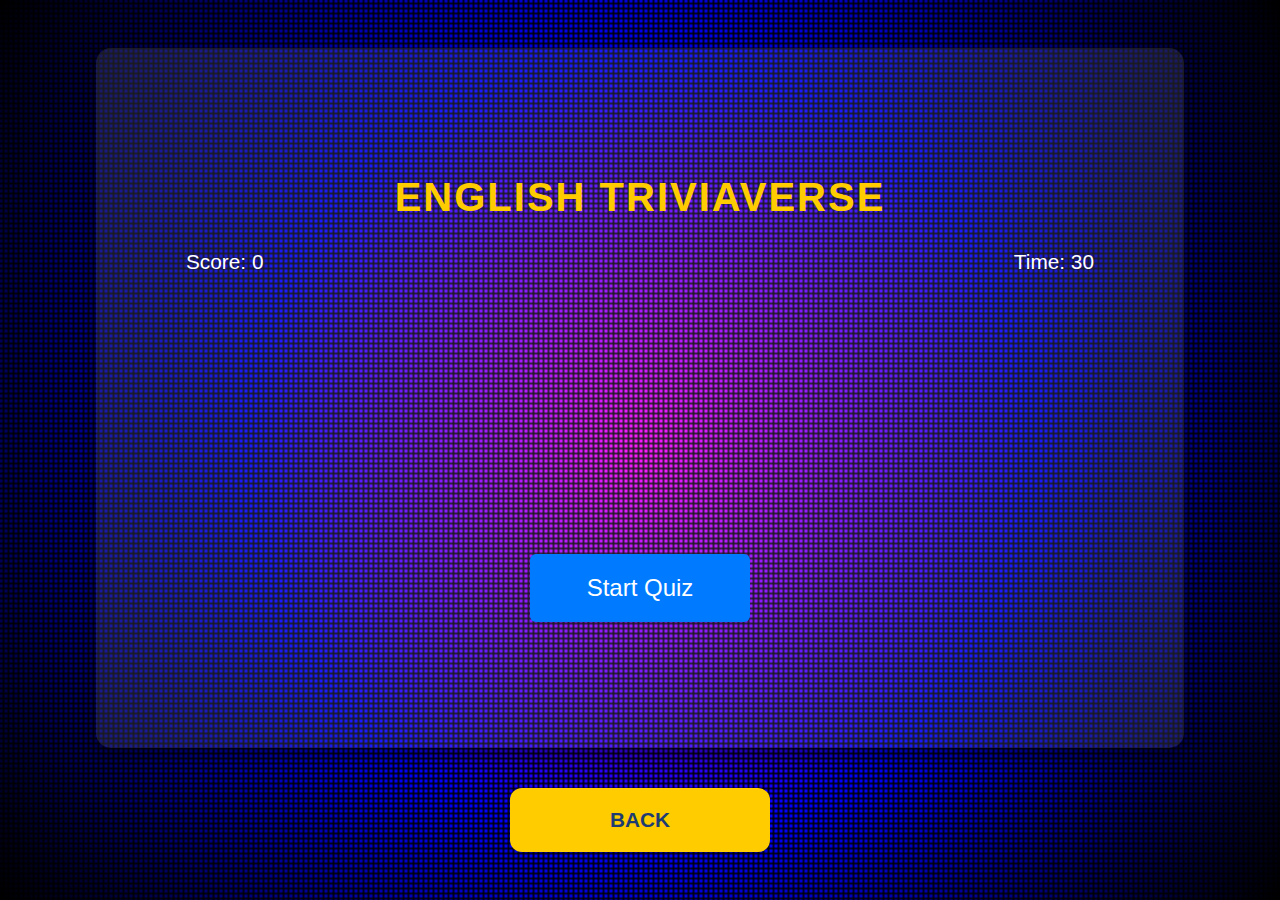
<file: english.html>
<!DOCTYPE html>
<html lang="en">
<head>
    <meta charset="UTF-8">
    <meta name="viewport" content="width=device-width, initial-scale=1.0">
    <title>Englsih Bee Arcade</title>
    <link rel="stylesheet" href="english.css">
</head>
<body>
    <div id="quiz-container">
        <h1>english TRIVIAVERSE</h1>
        <div id="score-timer">
            <span id="score">Score: 0</span>
            <span id="timer">Time: 30</span>
        </div>
        <div class="question" id="question">Question will appear here...</div>
        <div class="options" id="options"></div>
        <div id="feedback"></div>
        <button id="start-btn">Start Quiz</button>
    </div>
<a href="file:///C:/Users/johnm/Desktop/PROJECT%20-%20Copy%20(arcade)/choice.html">  BACK </a>
    <script src="english.js"></script>
</body>
</html>
</file>
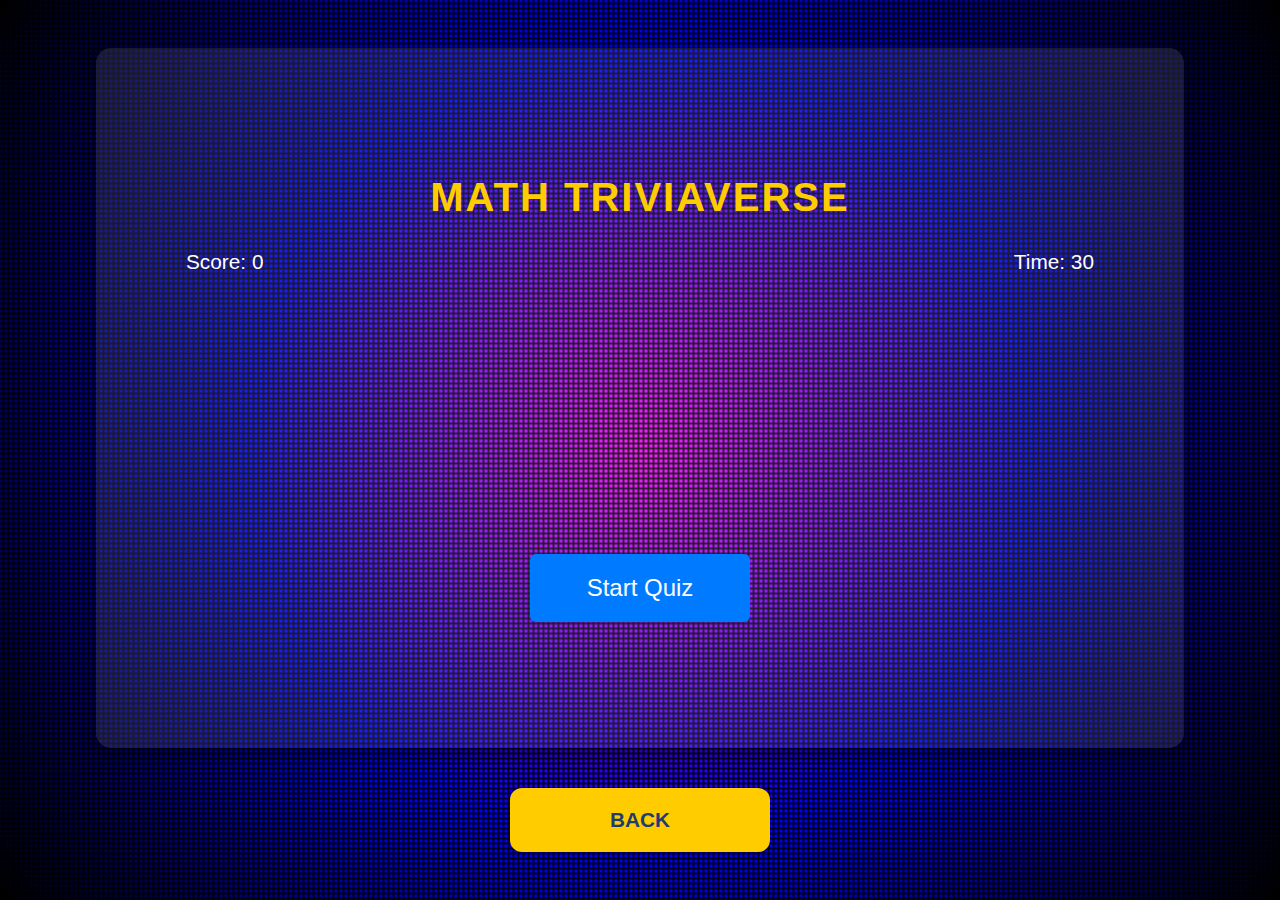
<file: math.html>
<!DOCTYPE html>
<html lang="en">
<head>
    <meta charset="UTF-8">
    <meta name="viewport" content="width=device-width, initial-scale=1.0">
    <title>Quiz Bee Arcade</title>
    <link rel="stylesheet" href="math.css">
</head>
<body>
    <div id="quiz-container">
        <h1>MATH TRIVIAVERSE</h1>
        <div id="score-timer">
            <span id="score">Score: 0</span>
            <span id="timer">Time: 30</span>
        </div>
        <div class="question" id="question">Question will appear here...</div>
        <div class="options" id="options"></div>
        <div id="feedback"></div>
        <button id="start-btn">Start Quiz</button>
    </div>
<a href="file:///C:/Users/johnm/Desktop/PROJECT%20-%20Copy%20(arcade)/choice.html">  BACK </a>
    <script src="math.js"></script>
</body>
</html>
</file>
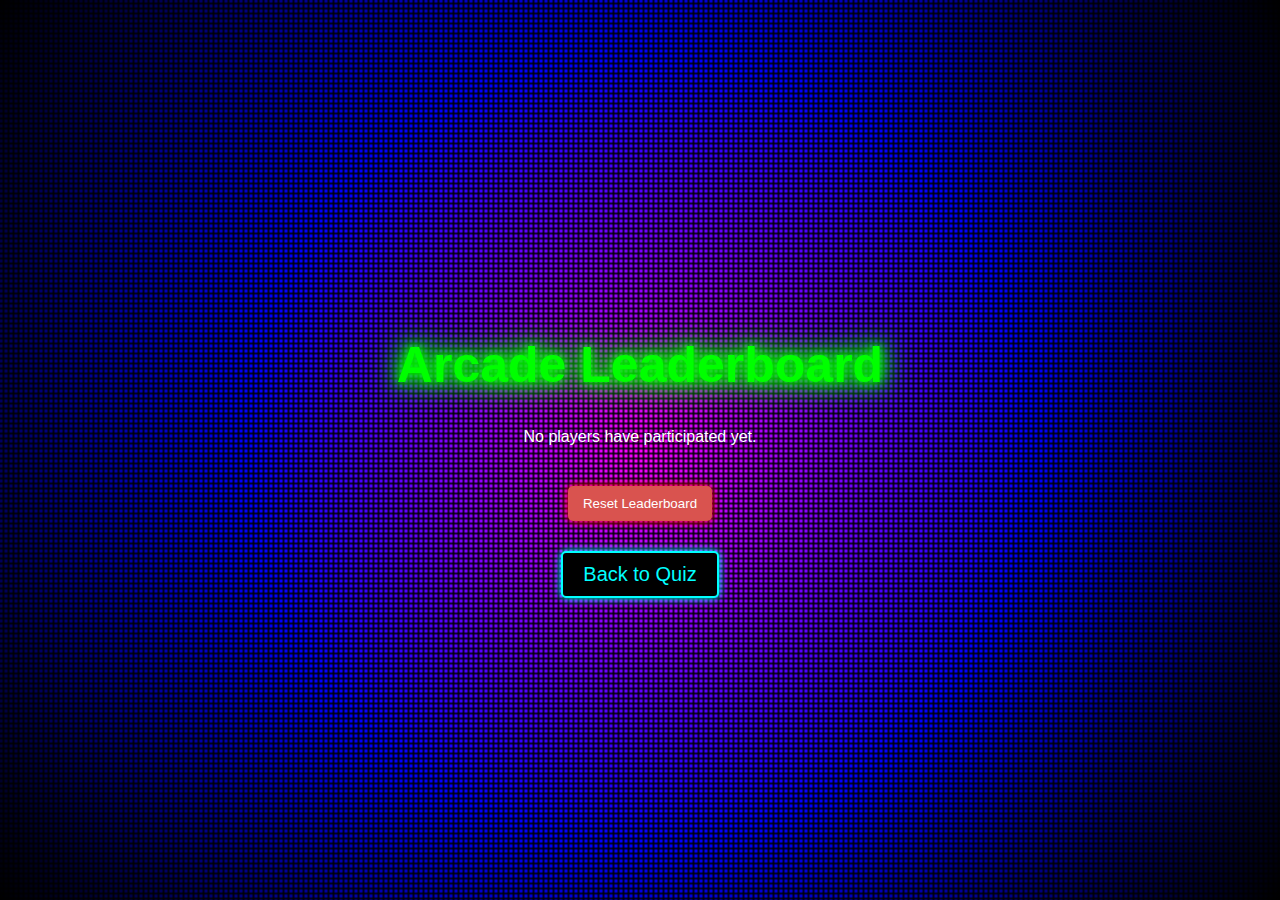
<file: player_list.html>
<!DOCTYPE html>
<html lang="en">
<head>
    <meta charset="UTF-8">
    <meta name="viewport" content="width=device-width, initial-scale=1.0">
    <title>Player List</title>
    <style>
        body {
            font-family: 'Comics', sans-serif;
            margin: 0;
            padding: 0;
            height: 100vh;
            display: flex;
            justify-content: center;
            align-items: center;
            background: linear-gradient(90deg, rgba(0, 0, 0, 0.8) 50%, transparent 50%) center / 5px 5px,
                        linear-gradient(rgba(0, 0, 0, 0.8) 50%, transparent 50%) center / 5px 5px,
                        radial-gradient(circle, #ff00ff, #0000ff, #000000);
            color: #fff;
            text-align: center;
        }

        /* Leaderboard Title */
        h1 {
            font-size: 50px;
            color: #00ff00;
            text-shadow: 0 0 10px #00ff00, 0 0 20px #00ff00, 0 0 30px #00ff00, 0 0 40px #00ff00;
        }

        #player-list {
            margin-top: 30px;
            padding: 0;
            list-style: none;
            overflow-y: auto;
            max-height: 400px; /* Prevents the list from going out of screen */
            margin: 20px;
        }

        .player-entry {
            margin: 15px 0;
            padding: 10px;
            font-size: 25px;
            border: 2px solid #fff;
            border-radius: 5px;
            background-color: rgba(0, 0, 0, 0.6);
            color: #fff;
            text-align: left;
            text-shadow: 1px 1px 3px rgba(255, 255, 255, 0.8);
            box-shadow: 0 0 10px #00ff00;
        }

        .player-entry:nth-child(odd) {
            background-color: rgba(0, 0, 0, 0.8);
        }

        .player-entry span {
            color: #ff0;
            text-shadow: 0 0 10px #ff0, 0 0 20px #ff0;
        }

        a {
            margin-top: 30px;
            display: inline-block;
            text-decoration: none;
            color: #00ffff;
            font-size: 20px;
            border: 2px solid #00ffff;
            padding: 10px 20px;
            border-radius: 5px;
            background-color: #000;
            box-shadow: 0 0 10px #00ffff;
            transition: 0.3s;
        }

        a:hover {
            background-color: #00ffff;
            color: #000;
            transform: scale(1.1);
        }

        #reset-btn {
            margin-top: 20px;
            padding: 10px 15px;
            background-color: #d9534f;
            color: white;
            border: none;
            border-radius: 5px;
            cursor: pointer;
            box-shadow: 0 0 10px #ff0000;
        }

        #reset-btn:hover {
            background-color: #c9302c;
        }
    </style>
</head>
<body>
    <div>
        <h1>Arcade Leaderboard</h1>
        <div id="player-list"></div>
        <button id="reset-btn">Reset Leaderboard</button>
        <br>
        <a href="index.html">Back to Quiz</a>
    </div>

    <script>
        const playerList = JSON.parse(localStorage.getItem("playerList")) || [];
        const playerListElement = document.getElementById("player-list");
        const resetButton = document.getElementById("reset-btn");

        // Function to display the leaderboard
        function displayPlayerList() {
            if (Array.isArray(playerList) && playerList.length > 0) {
                playerListElement.innerHTML = "";  // Clear the list before re-rendering

                // Sort players by score in descending order
                playerList.sort((a, b) => b.score - a.score);

                playerList.forEach((entry, index) => {
                    if (entry.name && entry.score !== undefined) {
                        const entryElement = document.createElement("div");
                        entryElement.classList.add("player-entry");
                        entryElement.innerHTML = `${index + 1}. <span>${entry.name}</span> - ${entry.score}`;
                        playerListElement.appendChild(entryElement);
                    } else {
                        console.error(`Invalid entry format at index ${index}:`, entry);
                    }
                });
            } else {
                playerListElement.textContent = "No players have participated yet.";
            }
        }

        // Display the player list when the page loads
        displayPlayerList();

        // Reset button event listener
        resetButton.addEventListener("click", function() {
            // Clear the player list from localStorage
            localStorage.removeItem("playerList");

            // Re-render the empty state
            displayPlayerList();
        });
    </script>
</body>
</html>
</file>
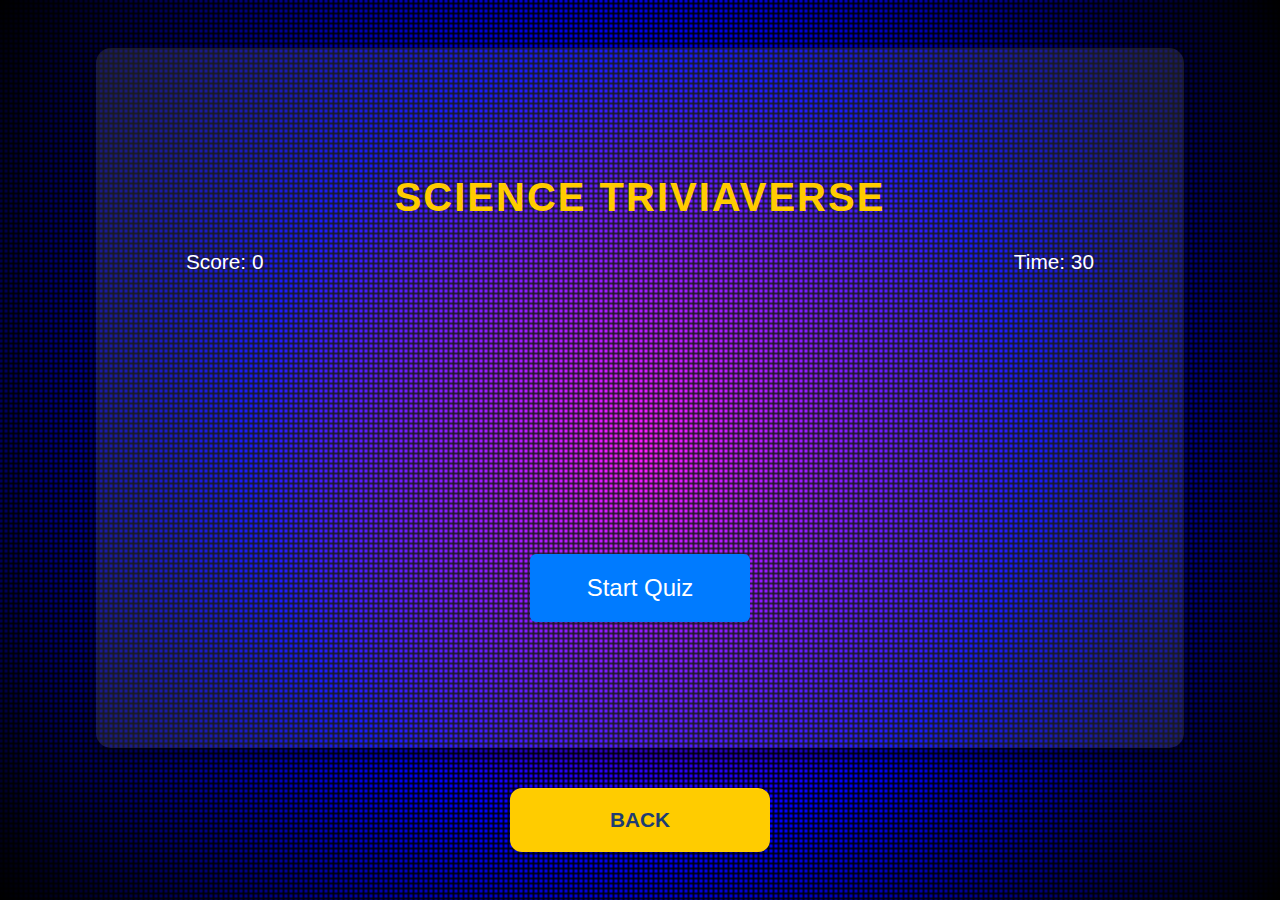
<file: science.html>
<!DOCTYPE html>
<html lang="en">
<head>
    <meta charset="UTF-8">
    <meta name="viewport" content="width=device-width, initial-scale=1.0">
    <title>Quiz Bee Arcade</title>
    <link rel="stylesheet" href="science.css">
</head>
<body>
    <div id="quiz-container">
        <h1>SCIENCE TRIVIAVERSE</h1>
        <div id="score-timer">
            <span id="score">Score: 0</span>
            <span id="timer">Time: 30</span>
        </div>
        <div class="question" id="question">Question will appear here...</div>
        <div class="options" id="options"></div>
        <div id="feedback"></div>
        <button id="start-btn">Start Quiz</button>
    </div>
<a href="file:///C:/Users/johnm/Desktop/PROJECT%20-%20Copy%20(arcade)/choice.html">  BACK </a>
    <script src="science.js"></script>
</body>
</html>
</file>
<file: english.css>
/* General Reset */
body, h1, div, span, button, a {
  margin: 0;
  padding: 0;
  box-sizing: border-box;
}

/* Extra Spacing Above and Below General Reset */
body::before,
body::after {
  content: '';
  display: block;
  height: 2rem; /* Adjust height as needed */
  background: transparent;
}

/* Quiz Styles */
body {
  font-family: Arial, sans-serif;
  background: linear-gradient(90deg, rgba(0, 0, 0, 0.8) 50%, transparent 50%) center / 5px 5px,
              linear-gradient(rgba(0, 0, 0, 0.8) 50%, transparent 50%) center / 5px 5px,
              radial-gradient(circle, #ff00ff, #0000ff, #000000);
  animation: moveGrid 4s linear infinite;
  color: #fff;
  display: flex;
  align-items: center;
  justify-content: center;
  flex-direction: column; /* Ensures quiz container and back button are stacked vertically */
  height: 100vh;
  margin: 0;
}

/* Animation for grid movement */
@keyframes moveGrid {
  0% {
      background-position: 0 0;
  }
  100% {
      background-position: 100% 100%;
  }
}

/* Quiz Container */
#quiz-container {
  background: rgba(255, 255, 255, 0.1);
  border-radius: 15px;
  padding: 80px 90px;
  box-shadow: 0 8px 20px rgba(0, 0, 0, 0.4);
  text-align: center;
  width: 85%;
  max-width: 1100px;
  display: flex;
  flex-direction: column;
  align-items: center;
  justify-content: center;
  min-height: 700px;
}

/* Header */
h1 {
  font-size: 2.5rem;
  text-transform: uppercase;
  margin-bottom: 30px;
  letter-spacing: 2px;
  color: #ffcc00;
}

/* Score and Timer */
#score-timer {
  display: flex;
  justify-content: space-between;
  font-size: 1.3rem;
  margin-bottom: 30px;
  width: 100%;
}

/* Question Section */
.question {
  background: rgba(255, 255, 255, 0.2);
  padding: 25px 35px;
  border-radius: 10px;
  margin-bottom: 30px;
  font-size: 2rem;
  opacity: 0;
  transform: translateY(-20px);
  animation: fadeInUp 1s forwards;
  width: 100%;
  text-align: center;
  display: flex;
  justify-content: center;
  align-items: center;
  min-height: 120px;
}

/* Animation for Question */
@keyframes fadeInUp {
  0% {
      opacity: 0;
      transform: translateY(-20px);
  }
  100% {
      opacity: 1;
      transform: translateY(0);
  }
}

/* Options Section (Buttons Layout) */
.options {
  display: flex;
  flex-wrap: wrap;
  justify-content: center;
  align-items: center;
  gap: 30px;
  margin-bottom: 30px;
  width: 100%;
}

.options button {
  background: #ffcc00;
  border: none;
  border-radius: 12px;
  color: #1e3c72;
  padding: 35px 45px;
  font-size: 1.6rem;
  cursor: pointer;
  width: 300px;
  height: 90px;
  display: flex;
  align-items: center;
  justify-content: center;
  text-align: center;
  white-space: normal;
  word-wrap: break-word;
  transition: background 0.3s ease, transform 0.2s ease;
}

/* Hover Effects for Buttons */
.options button:hover {
  background: #ffc107;
  transform: scale(1.05);
}

/* Feedback Section */
#feedback {
  margin: 20px 0;
  font-weight: bold;
  font-size: 1.3rem;
}

/* Start Button */
#start-btn {
  background: #007bff;
  color: #fff;
  border: none;
  padding: 20px 35px;
  font-size: 1.5rem;
  border-radius: 6px;
  cursor: pointer;
  transition: background 0.3s;
  width: 100%;
  max-width: 220px;
  margin-top: 30px;
}

#start-btn:hover {
  background: #0056b3;
}

/* Back Link (Updated to match other buttons) */
a {
  display: inline-block;
  text-align: center;
  color: #1e3c72;
  background: #ffcc00;
  padding: 20px 30px;  /* Decrease padding to make the button a bit smaller */
  font-size: 1.3rem;    /* Decrease font size to make the text smaller */
  border: none;
  border-radius: 12px;
  cursor: pointer;
  width: 100%;
  max-width: 260px;     /* Decrease max-width to make button slightly smaller */
  text-decoration: none;
  font-weight: bold;
  transition: background 0.3s, transform 0.2s ease;
  margin-top: 40px;
}

/* Hover Effects for Back Button */
a:hover {
  background: #ffc107;
  transform: scale(1.05);
}
</file>
<file: math.css>
/* General Reset */
body, h1, div, span, button, a {
  margin: 0;
  padding: 0;
  box-sizing: border-box;
}

/* Extra Spacing Above and Below General Reset */
body::before,
body::after {
  content: '';
  display: block;
  height: 2rem; /* Adjust height as needed */
  background: transparent;
}

/* Quiz Styles */
body {
  font-family: Arial, sans-serif;
  background: linear-gradient(90deg, rgba(0, 0, 0, 0.8) 50%, transparent 50%) center / 5px 5px,
              linear-gradient(rgba(0, 0, 0, 0.8) 50%, transparent 50%) center / 5px 5px,
              radial-gradient(circle, #ff00ff, #0000ff, #000000);
  animation: moveGrid 4s linear infinite;
  color: #fff;
  display: flex;
  align-items: center;
  justify-content: center;
  flex-direction: column; /* Ensures quiz container and back button are stacked vertically */
  height: 100vh;
  margin: 0;
}

/* Animation for grid movement */
@keyframes moveGrid {
  0% {
      background-position: 0 0;
  }
  100% {
      background-position: 100% 100%;
  }
}

/* Quiz Container */
#quiz-container {
  background: rgba(255, 255, 255, 0.1);
  border-radius: 15px;
  padding: 80px 90px;
  box-shadow: 0 8px 20px rgba(0, 0, 0, 0.4);
  text-align: center;
  width: 85%;
  max-width: 1100px;
  display: flex;
  flex-direction: column;
  align-items: center;
  justify-content: center;
  min-height: 700px;
}

/* Header */
h1 {
  font-size: 2.5rem;
  text-transform: uppercase;
  margin-bottom: 30px;
  letter-spacing: 2px;
  color: #ffcc00;
}

/* Score and Timer */
#score-timer {
  display: flex;
  justify-content: space-between;
  font-size: 1.3rem;
  margin-bottom: 30px;
  width: 100%;
}

/* Question Section */
.question {
  background: rgba(255, 255, 255, 0.2);
  padding: 25px 35px;
  border-radius: 10px;
  margin-bottom: 30px;
  font-size: 2rem;
  opacity: 0;
  transform: translateY(-20px);
  animation: fadeInUp 1s forwards;
  width: 100%;
  text-align: center;
  display: flex;
  justify-content: center;
  align-items: center;
  min-height: 120px;
}

/* Animation for Question */
@keyframes fadeInUp {
  0% {
      opacity: 0;
      transform: translateY(-20px);
  }
  100% {
      opacity: 1;
      transform: translateY(0);
  }
}

/* Options Section (Buttons Layout) */
.options {
  display: flex;
  flex-wrap: wrap;
  justify-content: center;
  align-items: center;
  gap: 30px;
  margin-bottom: 30px;
  width: 100%;
}

.options button {
  background: #ffcc00;
  border: none;
  border-radius: 12px;
  color: #1e3c72;
  padding: 35px 45px;
  font-size: 1.6rem;
  cursor: pointer;
  width: 300px;
  height: 90px;
  display: flex;
  align-items: center;
  justify-content: center;
  text-align: center;
  white-space: normal;
  word-wrap: break-word;
  transition: background 0.3s ease, transform 0.2s ease;
}

/* Hover Effects for Buttons */
.options button:hover {
  background: #ffc107;
  transform: scale(1.05);
}

/* Feedback Section */
#feedback {
  margin: 20px 0;
  font-weight: bold;
  font-size: 1.3rem;
}

/* Start Button */
#start-btn {
  background: #007bff;
  color: #fff;
  border: none;
  padding: 20px 35px;
  font-size: 1.5rem;
  border-radius: 6px;
  cursor: pointer;
  transition: background 0.3s;
  width: 100%;
  max-width: 220px;
  margin-top: 30px;
}

#start-btn:hover {
  background: #0056b3;
}

/* Back Link (Updated to match other buttons) */
a {
  display: inline-block;
  text-align: center;
  color: #1e3c72;
  background: #ffcc00;
  padding: 20px 30px;  /* Decrease padding to make the button a bit smaller */
  font-size: 1.3rem;    /* Decrease font size to make the text smaller */
  border: none;
  border-radius: 12px;
  cursor: pointer;
  width: 100%;
  max-width: 260px;     /* Decrease max-width to make button slightly smaller */
  text-decoration: none;
  font-weight: bold;
  transition: background 0.3s, transform 0.2s ease;
  margin-top: 40px;
}

/* Hover Effects for Back Button */
a:hover {
  background: #ffc107;
  transform: scale(1.05);
}
</file>
<file: science.css>
/* General Reset */
body, h1, div, span, button, a {
  margin: 0;
  padding: 0;
  box-sizing: border-box;
}

/* Extra Spacing Above and Below General Reset */
body::before,
body::after {
  content: '';
  display: block;
  height: 2rem; /* Adjust height as needed */
  background: transparent;
}

/* Quiz Styles */
body {
  font-family: Arial, sans-serif;
  background: linear-gradient(90deg, rgba(0, 0, 0, 0.8) 50%, transparent 50%) center / 5px 5px,
              linear-gradient(rgba(0, 0, 0, 0.8) 50%, transparent 50%) center / 5px 5px,
              radial-gradient(circle, #ff00ff, #0000ff, #000000);
  animation: moveGrid 4s linear infinite;
  color: #fff;
  display: flex;
  align-items: center;
  justify-content: center;
  flex-direction: column; /* Ensures quiz container and back button are stacked vertically */
  height: 100vh;
  margin: 0;
}

/* Animation for grid movement */
@keyframes moveGrid {
  0% {
      background-position: 0 0;
  }
  100% {
      background-position: 100% 100%;
  }
}

/* Quiz Container */
#quiz-container {
  background: rgba(255, 255, 255, 0.1);
  border-radius: 15px;
  padding: 80px 90px;
  box-shadow: 0 8px 20px rgba(0, 0, 0, 0.4);
  text-align: center;
  width: 85%;
  max-width: 1100px;
  display: flex;
  flex-direction: column;
  align-items: center;
  justify-content: center;
  min-height: 700px;
}

/* Header */
h1 {
  font-size: 2.5rem;
  text-transform: uppercase;
  margin-bottom: 30px;
  letter-spacing: 2px;
  color: #ffcc00;
}

/* Score and Timer */
#score-timer {
  display: flex;
  justify-content: space-between;
  font-size: 1.3rem;
  margin-bottom: 30px;
  width: 100%;
}

/* Question Section */
.question {
  background: rgba(255, 255, 255, 0.2);
  padding: 25px 35px;
  border-radius: 10px;
  margin-bottom: 30px;
  font-size: 2rem;
  opacity: 0;
  transform: translateY(-20px);
  animation: fadeInUp 1s forwards;
  width: 100%;
  text-align: center;
  display: flex;
  justify-content: center;
  align-items: center;
  min-height: 120px;
}

/* Animation for Question */
@keyframes fadeInUp {
  0% {
      opacity: 0;
      transform: translateY(-20px);
  }
  100% {
      opacity: 1;
      transform: translateY(0);
  }
}

/* Options Section (Buttons Layout) */
.options {
  display: flex;
  flex-wrap: wrap;
  justify-content: center;
  align-items: center;
  gap: 30px;
  margin-bottom: 30px;
  width: 100%;
}

.options button {
  background: #ffcc00;
  border: none;
  border-radius: 12px;
  color: #1e3c72;
  padding: 35px 45px;
  font-size: 1.6rem;
  cursor: pointer;
  width: 300px;
  height: 90px;
  display: flex;
  align-items: center;
  justify-content: center;
  text-align: center;
  white-space: normal;
  word-wrap: break-word;
  transition: background 0.3s ease, transform 0.2s ease;
}

/* Hover Effects for Buttons */
.options button:hover {
  background: #ffc107;
  transform: scale(1.05);
}

/* Feedback Section */
#feedback {
  margin: 20px 0;
  font-weight: bold;
  font-size: 1.3rem;
}

/* Start Button */
#start-btn {
  background: #007bff;
  color: #fff;
  border: none;
  padding: 20px 35px;
  font-size: 1.5rem;
  border-radius: 6px;
  cursor: pointer;
  transition: background 0.3s;
  width: 100%;
  max-width: 220px;
  margin-top: 30px;
}

#start-btn:hover {
  background: #0056b3;
}

/* Back Link (Updated to match other buttons) */
a {
  display: inline-block;
  text-align: center;
  color: #1e3c72;
  background: #ffcc00;
  padding: 20px 30px;  /* Decrease padding to make the button a bit smaller */
  font-size: 1.3rem;    /* Decrease font size to make the text smaller */
  border: none;
  border-radius: 12px;
  cursor: pointer;
  width: 100%;
  max-width: 260px;     /* Decrease max-width to make button slightly smaller */
  text-decoration: none;
  font-weight: bold;
  transition: background 0.3s, transform 0.2s ease;
  margin-top: 40px;
}

/* Hover Effects for Back Button */
a:hover {
  background: #ffc107;
  transform: scale(1.05);
}
</file>
